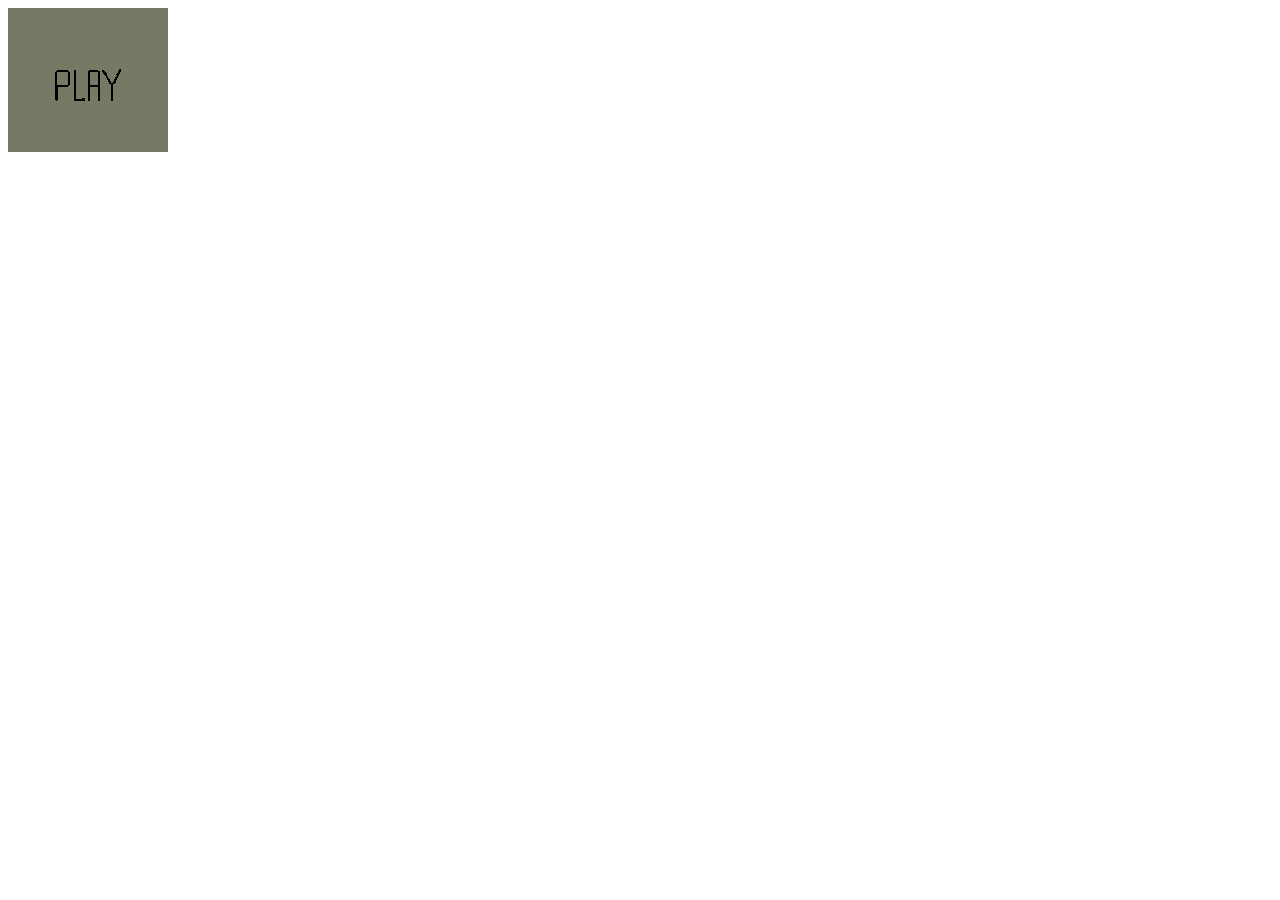
<file: snake-master-2/index.html>
<!doctype html>
<html>
    <head>
        <meta charset="UTF-8" />
        <title>Phaser snake</title>
        <script src="script/lib/jQuery/jquery-1.11.2.min.js"></script>
        <script src="script/lib/Phaser/phaser.js"></script>

        <script src="script/global.js"></script>
        <script src="script/Snake/Core.js"></script>
        <script src="script/Snake/States/StartState.js"></script>
        <script src="script/Snake/States/PlayState.js"></script>
        <script src="script/Snake/States/EndState.js"></script>
        <script src="script/bootstrap.js"></script>
    </head>
    <body></body>
</html>
</file>
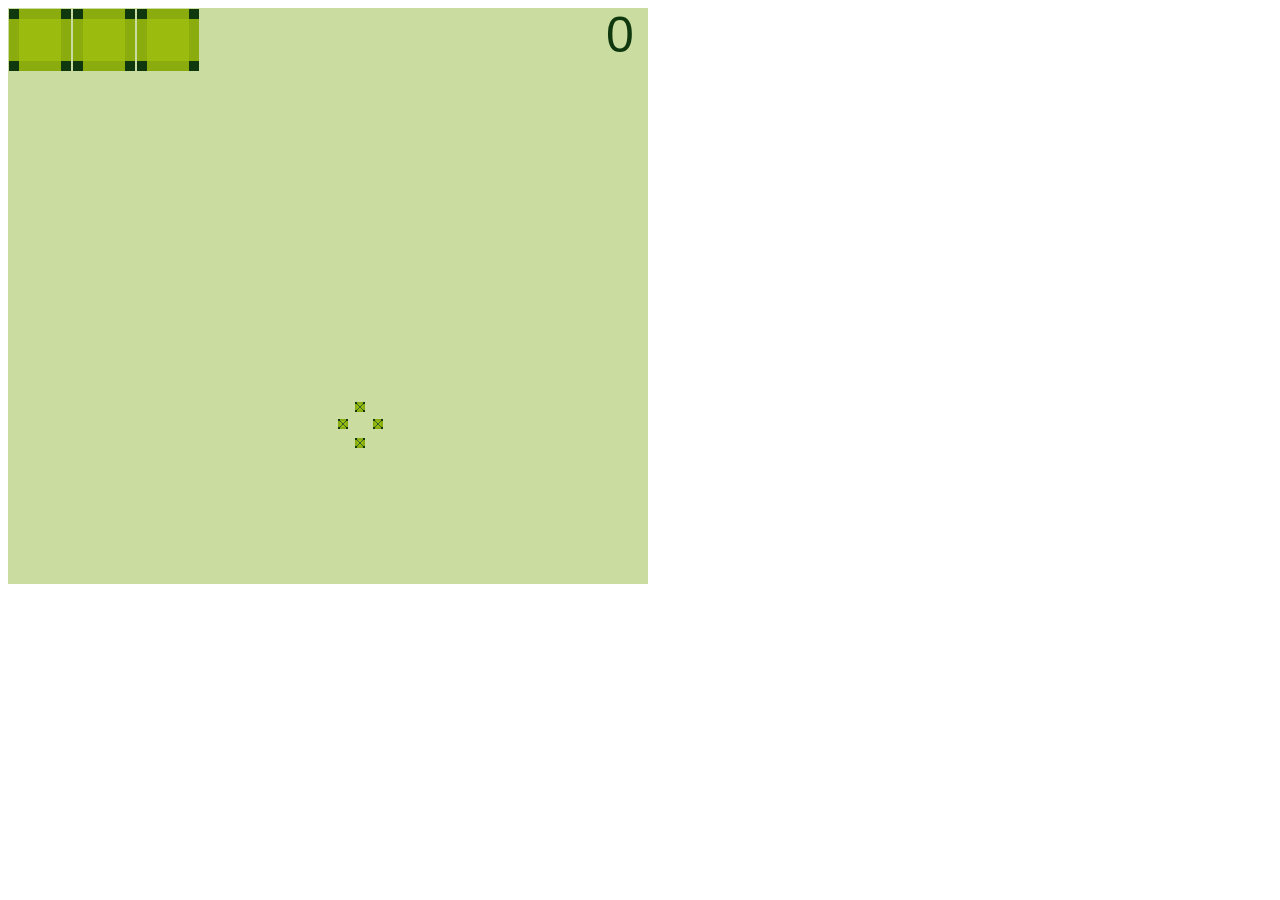
<file: snake-master/index.html>
<!DOCTYPE html>
<html>
	<head>
		<title>Snake</title>
		<script src="phaser.min.js"></script>
	</head>
	<body>
		<script>
			// variables that will hold objects
			var head, tail, cursors, snake, apple, gameText, playerDirection;
			var directions = Object.freeze({up: 0, down: 1, right: 2, left: 3});
			
			// configuration variables and starting values
			var canvasWidth = 640, canvasHeight = 576; 
			var playerSize = 64;
			var x = 128, y = 0;
			var frameCounter = 0;
			var gameSpeed = 20;
			var score = 0;

			// basic phaser preload/create/update functions
			var game = new Phaser.Game(canvasWidth, canvasHeight, Phaser.AUTO, 'TT', { preload: preload, create: create, update: update });

			function preload()
			{
				game.load.image('elephant', 'elephant.png');
				game.load.image('apple', 'apple.png');
			}
			function create()
			{
				game.stage.backgroundColor = "#CADC9F";	// backgroundskin
				//game.stage.backgroundColor = "#0f380f";	// verde mais escuro
				// adiciona o placar no jogo 
				gameText = game.add.text(canvasWidth, 0, "0", {font: "50px Arial", fill: "#0f380f"});
				// vincular o placar com o canto superior direito
				gameText.anchor.setTo(1.5, 0);
				initSnake();
				placeRandomApple();
				cursors = game.input.keyboard.createCursorKeys();
			}
			function update()
			{
				gameText.text = score;
				updateDirection();
				frameCounter++;
				if (frameCounter == gameSpeed)
				{
					movePlayer();
					if (playerCollidesWithSelf())
					{
						alert("The game is over! Your score was: " + score);
						deleteSnake();
						initSnake();
						score = 0;
						gameSpeed = 20;
						playerDirection = undefined;
						x = 128;
						y = 0;
						gameText.text = "";
					}
					if (appleCollidesWithSnake())
					{
						score++;
						apple.destroy();
						placeRandomApple();
						gameSpeed--;
						if (gameSpeed <= 5)
							gameSpeed = 5;
					}
					else if (playerDirection != undefined)
					{
						removeTail();
					}
					frameCounter = 0;
				}
			}
			// helper functions
			function initSnake()
			{
				head = new Object();
				newHead(0, 0);
				tail = head;
				newHead(64, 0);
				newHead(128, 0);
			}
			function deleteSnake()
			{
				while (tail != null)
				{
					tail.image.destroy();
					tail = tail.next;
				}
				head = null;
			}
			function placeRandomApple()
			{
				if (apple != undefined)
					apple.destroy();
				apple = game.add.image(0, 0, 'apple');
				do
				{
					apple.position.x = Math.floor(Math.random() * 10) * 64;
					apple.position.y = Math.floor(Math.random() * 9) * 64;
				}while (appleCollidesWithSnake());
			}
			// linked list functions
			function newHead(x, y)
			{
				var newHead = new Object();
				newHead.image = game.add.image(x, y, 'elephant');
				newHead.next = null;
				head.next = newHead;
				head = newHead;
			}
			function removeTail(x, y)
			{
				tail.image.destroy();
				tail = tail.next;
			}
			// collision functions
			function appleCollidesWithSnake()
			{
				// traverse the linked list, starting at the tail
				var needle = tail;
				var collides = false;
				var numTimes = 0;
				while (needle != null)
				{
					numTimes++;
					if (apple.position.x == needle.image.position.x && apple.position.y == needle.image.position.y)
					{
						collides = true;
					}
					needle = needle.next;
				}
				return collides;
			}
			function playerCollidesWithSelf()
			{
				// check if the head has collided with any other body part, starting at the tail
				var needle = tail;
				var collides = false;
				while (needle.next != head)
				{
					if (needle.image.position.x == head.image.position.x && needle.image.position.y == head.image.position.y)
					{
						collides = true;
					}
					needle = needle.next;
				}
				return collides;
			}
			// movement functions
			function updateDirection()
			{
				if (cursors.right.isDown && playerDirection != directions.left)
				{
					playerDirection = directions.right;
				}
				if (cursors.left.isDown && playerDirection != directions.right)
				{
					playerDirection = directions.left;
				}
				if (cursors.up.isDown && playerDirection != directions.down)
				{
					playerDirection = directions.up;
				}
				if (cursors.down.isDown && playerDirection != directions.up)
				{
					playerDirection = directions.down;
				}
			}
			function movePlayer()
			{
				if (playerDirection == directions.right)
				{
					x += playerSize;
				}
				else if (playerDirection == directions.left)
				{
					x -= playerSize;
				}
				else if (playerDirection == directions.up)
				{
					y -= playerSize;
				}
				else if (playerDirection == directions.down)
				{
					y += playerSize;
				}
				if (x <= 0 - playerSize)
				{
					x = canvasWidth - playerSize;
				}
				else if (x >= canvasWidth)
				{
					x = 0;
				}
				else if (y <= 0 - playerSize)
				{
					y = canvasHeight - playerSize;
				}
				else if (y >= canvasHeight)
				{
					y = 0;
				}
				if (playerDirection != undefined)
				{
					newHead(x, y);
				}
			}
		</script>
	</body>
</html>
</file>
